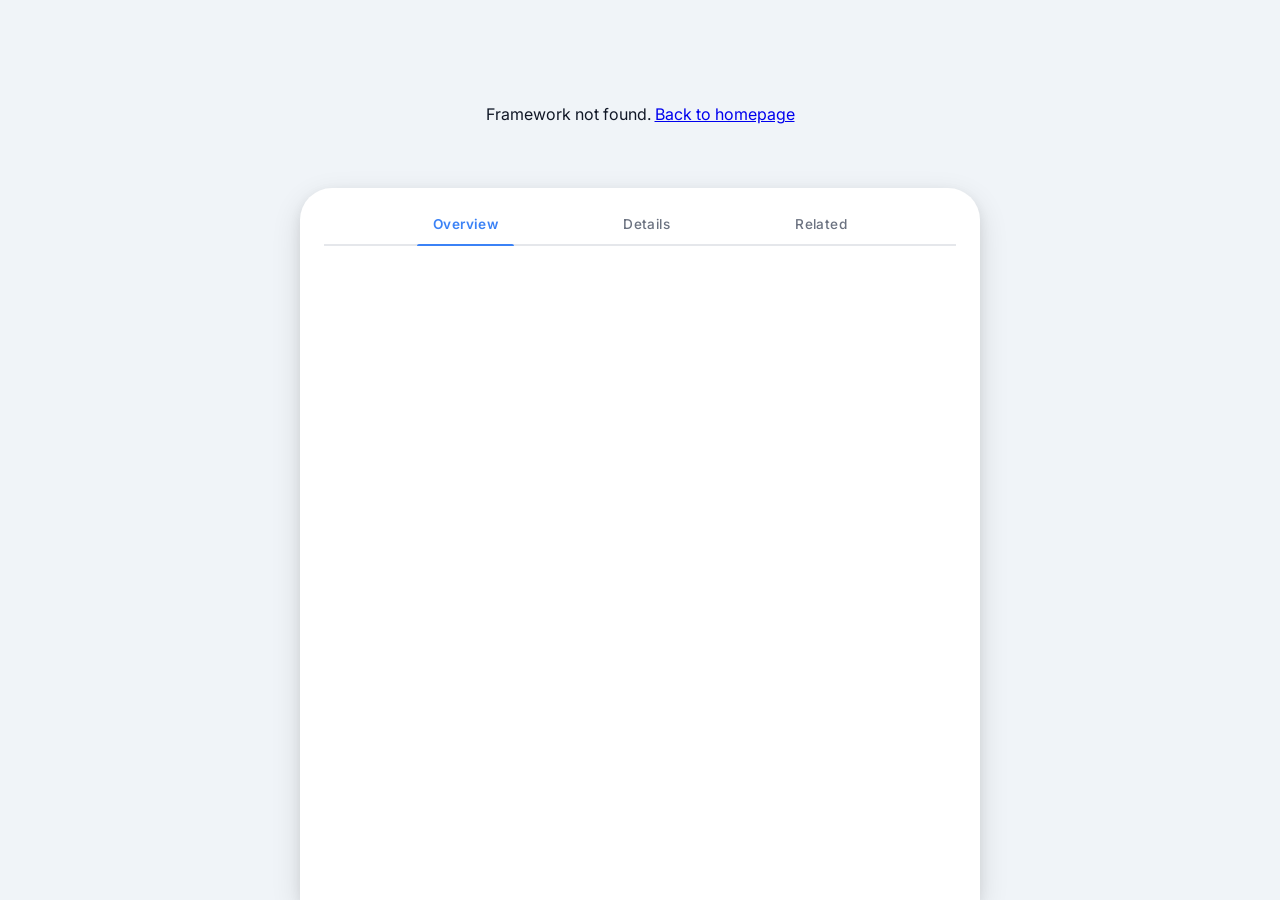
<file: details.html>
<!DOCTYPE html>
<html lang="en">
<head>
    <meta charset="UTF-8">
    <script async src="https://www.googletagmanager.com/gtag/js?id=G-4BGFNHTLQH"></script>
    <script>
      window.dataLayer = window.dataLayer || [];
      function gtag(){dataLayer.push(arguments);}
      gtag('js', new Date());
      gtag('config', 'G-4BGFNHTLQH');
    </script>
    <meta name="viewport" content="width=device-width, initial-scale=1.0">
    <link rel="icon" href="./assets/icons/default/icon.png" type="image/x-icon">
    <link rel="stylesheet" href="https://cdnjs.cloudflare.com/ajax/libs/font-awesome/6.4.2/css/all.min.css">
    <link rel="preconnect" href="https://fonts.googleapis.com">
    <link rel="preconnect" href="https://fonts.gstatic.com" crossorigin>
    <link href="https://fonts.googleapis.com/css2?family=Inter:wght@300;400;500;600;700&display=swap" rel="stylesheet">
    <title>Technodex — Framework Details</title>
    <link rel="stylesheet" href="./css/details.css?v=3">
</head>
<body>
    <div id="framework-details">
    </div>

    <div class="details">
    <div class="tabs" role="tablist">
        <span id="tab-1-label" role="tab" aria-selected="true" aria-controls="tab_1" tabindex="0" data-tab-value="#tab_1">Overview</span>
        <span id="tab-2-label" role="tab" aria-selected="false" aria-controls="tab_2" tabindex="0" data-tab-value="#tab_2">Details</span>
        <span id="tab-3-label" role="tab" aria-selected="false" aria-controls="tab_3" tabindex="0" data-tab-value="#tab_3">Related</span>
    </div>

    <div id="tab-content">
        <div class="tabs__tab active" id="tab_1" data-tab-info role="tabpanel" aria-labelledby="tab-1-label">
        </div>
        <div class="tabs__tab" id="tab_2" data-tab-info role="tabpanel" aria-labelledby="tab-2-label">
        </div>
        <div class="tabs__tab" id="tab_3" data-tab-info role="tabpanel" aria-labelledby="tab-3-label">
        </div>
    </div>
    </div>

<!-- preloader -->
<div class="loader-wrapper">
    <div class="loader"></div>
    <div class="loader-section section-left"></div>
    <div class="loader-section section-right"></div>
</div>

    <script src="./js/details.js?v=4"></script>
</body>
</html>
</file>
<file: css/details.css>
* {
  box-sizing: border-box;
  margin: 0;
  padding: 0;
}

:root {
  --bg: #f0f4f8;
  --card-bg: #ffffff;
  --text-primary: #111827;
  --text-secondary: #6b7280;
  --accent: #3b82f6;
  --border: #e5e7eb;
  --radius: 16px;
  --shadow-md: 0 4px 12px rgba(0, 0, 0, 0.08), 0 2px 6px rgba(0, 0, 0, 0.05);
  --shadow-lg: 0 10px 30px rgba(0, 0, 0, 0.12), 0 4px 12px rgba(0, 0, 0, 0.07);
}

body {
  font-family: "Inter", sans-serif;
  background: var(--bg);
  min-height: 100vh;
  color: var(--text-primary);
  display: flex;
  flex-direction: column;
  align-items: center;
}

/* ── Main layout ──────────────────────────────────────── */
#framework-details {
  display: flex;
  flex-direction: column;
  align-items: center;
  padding: 72px 20px 32px;
  width: 100%;
  max-width: 680px;
}

/* ── Top hero section ─────────────────────────────────── */
.top {
  display: flex;
  flex-direction: column;
  align-items: center;
  text-align: center;
  width: 100%;
  padding: 0 20px 32px;
}

.image {
  position: relative;
  display: flex;
  justify-content: center;
  margin-bottom: 8px;
}

.image .imgFront {
  max-width: 220px;
  max-height: 220px;
  width: auto;
  height: auto;
  object-fit: contain;
  filter: drop-shadow(0 8px 24px rgba(0, 0, 0, 0.15));
  position: relative;
  z-index: 10;
}


/* ── Names ────────────────────────────────────────────── */
.names {
  display: flex;
  flex-direction: column;
  align-items: center;
  gap: 6px;
  margin-top: 12px;
}

.name {
  font-size: 2rem;
  font-weight: 700;
  letter-spacing: -0.03em;
  color: var(--text-primary);
  text-align: center;
  line-height: 1.15;
}

@media (max-width: 400px) {
  .name { font-size: 1.5rem; }
}

.japaneseName {
  font-size: 0.85rem;
  font-weight: 500;
  letter-spacing: 0.08em;
  color: var(--text-secondary);
  text-transform: uppercase;
}

.id {
  background: #f3f4f6;
  color: var(--text-secondary);
  border-radius: 20px;
  padding: 4px 12px;
  font-size: 0.75rem;
  font-weight: 500;
  margin-top: 4px;
}

.types {
  display: flex;
  justify-content: center;
  align-items: center;
  gap: 8px;
  margin-top: 12px;
}

/* ── Details panel ────────────────────────────────────── */
.details {
  background: var(--card-bg);
  border-radius: 32px 32px 0 0;
  box-shadow: var(--shadow-lg);
  padding: 8px 24px 48px;
  width: 100%;
  max-width: 680px;
  flex: 1;
}

/* ── Tabs ─────────────────────────────────────────────── */
.tabs {
  display: flex;
  justify-content: space-evenly;
  border-bottom: 2px solid var(--border);
  margin-bottom: 4px;
  padding-top: 8px;
  position: relative;
}

.tabs span {
  padding: 12px 16px;
  font-size: 0.85rem;
  font-weight: 500;
  color: var(--text-secondary);
  cursor: pointer;
  position: relative;
  transition: color 0.2s ease;
  letter-spacing: 0.03em;
  font-family: "Inter", sans-serif;
}

.tabs span:hover {
  color: var(--text-primary);
}

.tabs span.active {
  color: var(--accent);
  font-weight: 600;
}

.tabs span.active::after {
  content: "";
  position: absolute;
  bottom: -2px;
  left: 0;
  right: 0;
  height: 2px;
  background: var(--accent);
  border-radius: 2px 2px 0 0;
}

/* ── Tab content ──────────────────────────────────────── */
[data-tab-info] {
  display: none;
}

.active[data-tab-info] {
  display: block;
}

/* ── Overview tab ─────────────────────────────────────── */
.overview p {
  font-size: 0.9rem;
  line-height: 1.75;
  color: var(--text-secondary);
  padding: 20px 4px;
  font-family: "Inter", sans-serif;
}

.genus {
  font-size: 0.8rem;
  font-weight: 400;
  color: var(--text-secondary);
}

.heightWeight {
  display: flex;
  gap: 32px;
  background: #f9fafb;
  border: 1px solid var(--border);
  border-radius: var(--radius);
  padding: 16px 32px;
  font-size: 0.9rem;
  font-family: "Inter", sans-serif;
  width: max-content;
  margin: 16px auto;
  text-align: center;
}

/* ── Status badge (dot + label) ───────────────────────── */
.status-badge {
  display: inline-flex;
  align-items: center;
  gap: 6px;
  padding: 4px 12px;
  border-radius: 20px;
  font-size: 0.78rem;
  font-weight: 600;
  letter-spacing: 0.02em;
}

.status-dot {
  width: 7px;
  height: 7px;
  border-radius: 50%;
  flex-shrink: 0;
}

.status-badge.active        { background: #f0fdf4; color: #15803d; }
.status-badge.deprecated    { background: #fef2f2; color: #b91c1c; }
.status-badge.maintenance-only { background: #fff7ed; color: #c2410c; }

.status-badge.active .status-dot,
.status-dot.pulse {
  background: #22c55e;
  animation: pulse-green 2s infinite;
}
.status-badge.deprecated .status-dot    { background: #ef4444; }
.status-badge.maintenance-only .status-dot { background: #f97316; }

@keyframes pulse-green {
  0%   { box-shadow: 0 0 0 0 rgba(34, 197, 94, 0.45); }
  70%  { box-shadow: 0 0 0 5px rgba(34, 197, 94, 0); }
  100% { box-shadow: 0 0 0 0 rgba(34, 197, 94, 0); }
}


/* ── Embed section ────────────────────────────────────── */
.embed-section {
  margin-top: 24px;
  padding: 16px;
  background: #f9fafb;
  border: 1px solid var(--border);
  border-radius: 14px;
}

.embed-title {
  font-size: 0.78rem;
  font-weight: 700;
  text-transform: uppercase;
  letter-spacing: 0.06em;
  color: var(--text-secondary);
  margin-bottom: 12px;
}

.embed-previews {
  display: flex;
  gap: 8px;
  flex-wrap: wrap;
  margin-bottom: 14px;
}

.embed-preview-img {
  height: 20px;
}

.embed-snippets {
  display: flex;
  flex-direction: column;
  gap: 6px;
}

.embed-snippet-label {
  font-size: 0.7rem;
  font-weight: 600;
  color: var(--text-secondary);
  text-transform: uppercase;
  letter-spacing: 0.05em;
  margin-top: 4px;
}

.embed-snippet-row {
  display: flex;
  align-items: center;
  gap: 8px;
  background: #fff;
  border: 1px solid var(--border);
  border-radius: 8px;
  padding: 6px 10px;
  overflow: hidden;
}

.embed-code {
  flex: 1;
  font-size: 0.68rem;
  font-family: "SFMono-Regular", Consolas, monospace;
  color: #374151;
  white-space: nowrap;
  overflow: hidden;
  text-overflow: ellipsis;
  min-width: 0;
}

.embed-copy-btn {
  flex-shrink: 0;
  padding: 3px 10px;
  background: var(--accent);
  color: #fff;
  border: none;
  border-radius: 6px;
  font-size: 0.7rem;
  font-weight: 600;
  cursor: pointer;
  font-family: "Inter", sans-serif;
  transition: opacity 0.15s;
}

.embed-copy-btn:hover { opacity: 0.85; }

/* ── Badge ────────────────────────────────────────────── */
.badge {
  display: inline-block;
  padding: 0.25rem 0.65rem;
  font-size: 0.7rem;
  font-weight: 600;
  line-height: 1;
  text-align: center;
  white-space: nowrap;
  border-radius: 20px;
  text-transform: uppercase;
  letter-spacing: 0.04em;
}

.badge-active           { background: #dcfce7; color: #15803d; }
.badge-deprecated       { background: #fee2e2; color: #dc2626; }
.badge-maintenance-only { background: #fff7ed; color: #c2410c; }
.badge-outline          { background: transparent; border: 1px solid var(--text-secondary); color: var(--text-secondary); }

/* ── Version tag ──────────────────────────────────────── */
.version-tag {
  font-size: 0.78rem;
  color: var(--text-secondary);
  font-weight: 400;
  margin-top: 2px;
}

/* ── About tab ────────────────────────────────────────── */
.about {
  font-size: 0.875rem;
  display: flex;
  flex-direction: column;
  gap: 0;
  padding: 8px 4px;
  font-family: "Inter", sans-serif;
}

.about > * {
  padding: 12px 0;
  border-bottom: 1px solid var(--border);
}

.about > *:last-child {
  border-bottom: none;
}

.about-row {
  display: flex;
  justify-content: space-between;
  align-items: center;
  gap: 16px;
}

.about-label {
  color: var(--text-secondary);
  font-size: 0.8rem;
  font-weight: 400;
  flex-shrink: 0;
  text-transform: capitalize;
}

.about-value {
  font-weight: 500;
  font-size: 0.85rem;
  text-align: right;
  color: var(--text-primary);
}

.about-link {
  color: var(--accent);
  text-decoration: none;
  font-weight: 500;
  font-size: 0.85rem;
}

.about-link:hover {
  text-decoration: underline;
}

/* Tags in about */
.about .tags {
  display: flex;
  flex-wrap: wrap;
  gap: 6px;
  justify-content: flex-end;
}

.about .tag,
.tag {
  background: #eff6ff;
  color: var(--accent);
  border: 1px solid #bfdbfe;
  border-radius: 20px;
  padding: 3px 10px;
  font-size: 0.72rem;
  font-weight: 500;
}

/* ── Use cases (overview tab) ─────────────────────────── */
.use-cases {
  display: flex;
  flex-wrap: wrap;
  align-items: center;
  gap: 6px;
  padding: 12px 4px 4px;
}

.use-cases-label {
  font-size: 0.72rem;
  font-weight: 600;
  color: var(--text-secondary);
  text-transform: uppercase;
  letter-spacing: 0.05em;
  flex-shrink: 0;
  margin-right: 2px;
}

/* ── Stats tab ────────────────────────────────────────── */
.stats {
  display: flex;
  flex-direction: column;
  gap: 12px;
  padding: 20px 4px;
  font-family: "Inter", sans-serif;
}

.stats hr {
  border: none;
  border-bottom: 1px solid var(--border);
}

.stats .stat {
  display: flex;
  align-items: center;
  gap: 12px;
  width: 100%;
}

.stat div {
  display: flex;
  justify-content: space-between;
  align-items: center;
  width: 40%;
  font-size: 0.8rem;
  font-weight: 500;
  color: var(--text-secondary);
  padding: 0;
  margin: 0;
}

.stats meter {
  flex: 1;
  height: 8px;
  border-radius: 8px;
  border: none;
}

meter::-webkit-meter-bar {
  background: #f3f4f6;
  border: none;
  border-radius: 8px;
}

meter::-webkit-meter-optimum-value {
  background: #22c55e;
  border-radius: 8px;
}

meter::-webkit-meter-suboptimum-value {
  background: #f59e0b;
  border-radius: 8px;
}

meter::-webkit-meter-even-less-good-value {
  background: #ef4444;
  border-radius: 8px;
}

/* ── Evolution / Related tab ──────────────────────────── */
.evolution {
  display: flex;
  flex-wrap: wrap;
  gap: 16px;
  padding: 20px 4px;
  border-bottom: none;
  font-size: 0.8rem;
  font-weight: 600;
  text-align: center;
  letter-spacing: 0.02em;
  text-transform: capitalize;
}

.related-chip {
  display: flex;
  flex-direction: column;
  align-items: center;
  gap: 8px;
  background: #f9fafb;
  border: 1px solid var(--border);
  border-radius: var(--radius);
  padding: 16px 20px;
  cursor: pointer;
  transition: box-shadow 0.2s ease, transform 0.2s ease;
}

.related-chip:hover {
  box-shadow: var(--shadow-md);
  transform: translateY(-2px);
}

.related-chip img {
  width: 72px;
  height: 72px;
  object-fit: contain;
  filter: drop-shadow(0 2px 8px rgba(0, 0, 0, 0.1));
}

.related-chip span {
  font-size: 0.8rem;
  font-weight: 600;
  font-family: "Inter", sans-serif;
  color: var(--text-primary);
  text-align: center;
  display: block;
}

/* ── Varieties ────────────────────────────────────────── */
.varieties {
  display: flex;
  flex-wrap: wrap;
  gap: 16px;
  padding: 20px 4px;
  text-align: center;
  text-transform: capitalize;
}

.variety-chip {
  display: flex;
  flex-direction: column;
  align-items: center;
  gap: 8px;
}

.variety-chip img {
  width: 120px;
  height: 120px;
  object-fit: contain;
  filter: drop-shadow(0 2px 8px rgba(0, 0, 0, 0.1));
}

.variety-chip h1 {
  font-size: 0.8rem;
  font-weight: 600;
  font-family: "Inter", sans-serif;
}

/* ── Linked evolution chips ───────────────────────────── */
a.related-chip {
  text-decoration: none;
  color: inherit;
}

a.related-chip:hover {
  border-color: var(--accent);
}

/* ── Nav buttons ──────────────────────────────────────── */
.previousBtn,
.nextBtn {
  width: 48px;
  height: 48px;
  position: fixed;
  top: 16px;
  z-index: 99999;
  border: none;
  outline: none;
  background: rgba(255, 255, 255, 0.85);
  backdrop-filter: blur(8px);
  -webkit-backdrop-filter: blur(8px);
  color: var(--text-primary);
  cursor: pointer;
  border-radius: 50%;
  box-shadow: var(--shadow-md);
  font-size: 1rem;
  transition: transform 0.2s ease, box-shadow 0.2s ease;
}

.previousBtn { left: 16px; }
.nextBtn     { right: 16px; }

.previousBtn:hover,
.nextBtn:hover {
  transform: scale(1.1);
  box-shadow: var(--shadow-lg);
}

/* ── Types ────────────────────────────────────────────── */
.type-icon-bg {
  width: 36px;
  height: 36px;
  border-radius: 50%;
  display: flex;
  align-items: center;
  justify-content: center;
  overflow: hidden;
}

.type-icon-bg img {
  width: 20px;
  height: 20px;
  object-fit: contain;
}

/* ── List (overview misc) ─────────────────────────────── */
.listWrapper {
  display: flex;
  flex-direction: column;
  align-items: center;
  margin-top: 16px;
  font-size: 0.9rem;
  font-family: "Inter", sans-serif;
}

.listItem {
  font-size: 0.9rem;
  font-family: "Inter", sans-serif;
  padding: 1rem 1.5rem;
  color: var(--text-secondary);
}

/* ── Scrollbar ────────────────────────────────────────── */
::-webkit-scrollbar {
  display: none;
}

/* ── Preloader ────────────────────────────────────────── */
.container {
  display: flex;
  justify-content: center;
  align-items: center;
  height: 100vh;
  padding: 1rem;
}

.loader-wrapper {
  --line-width: 5px;
  --curtain-color: var(--bg);
  --outer-line-color: rgba(59, 130, 246, 0.25);
  --middle-line-color: rgba(59, 130, 246, 0.6);
  --inner-line-color: var(--accent);
  position: fixed;
  top: 0;
  left: 0;
  width: 100%;
  height: 100%;
  z-index: 1000;
}

.loader {
  display: block;
  position: relative;
  top: 50%;
  left: 50%;
  width: 150px;
  height: 150px;
  margin: -75px 0 0 -75px;
  border: var(--line-width) solid transparent;
  border-top-color: var(--outer-line-color);
  border-radius: 100%;
  animation: spin 2s linear infinite;
  z-index: 1001;
}

.loader:before {
  content: "";
  position: absolute;
  top: 4px;
  left: 4px;
  right: 4px;
  bottom: 4px;
  border: var(--line-width) solid transparent;
  border-top-color: var(--inner-line-color);
  border-radius: 100%;
  animation: spin 3s linear infinite;
}

.loader:after {
  content: "";
  position: absolute;
  top: 14px;
  left: 14px;
  right: 14px;
  bottom: 14px;
  border: var(--line-width) solid transparent;
  border-top-color: var(--middle-line-color);
  border-radius: 100%;
  animation: spin 1.5s linear infinite;
}

@keyframes spin {
  0%   { transform: rotate(0deg); }
  100% { transform: rotate(360deg); }
}

.loader-wrapper .loader-section {
  position: fixed;
  top: 0;
  background: var(--curtain-color);
  width: 51%;
  height: 100%;
  z-index: 1000;
}

.loader-wrapper .loader-section.section-left  { left: 0; }
.loader-wrapper .loader-section.section-right { right: 0; }

.loaded .loader-wrapper .loader-section.section-left {
  transform: translateX(-100%);
  transition: all 0.7s 0.3s cubic-bezier(0.645, 0.045, 0.355, 1);
}

.loaded .loader-wrapper .loader-section.section-right {
  transform: translateX(100%);
  transition: all 0.7s 0.3s cubic-bezier(0.645, 0.045, 0.355, 1);
}

.loaded .loader {
  opacity: 0;
  transition: all 0.3s ease-out;
}

.loaded .loader-wrapper {
  visibility: hidden;
  transform: translateY(-100%);
  transition: all 0.3s 1s ease-out;
}
</file>
